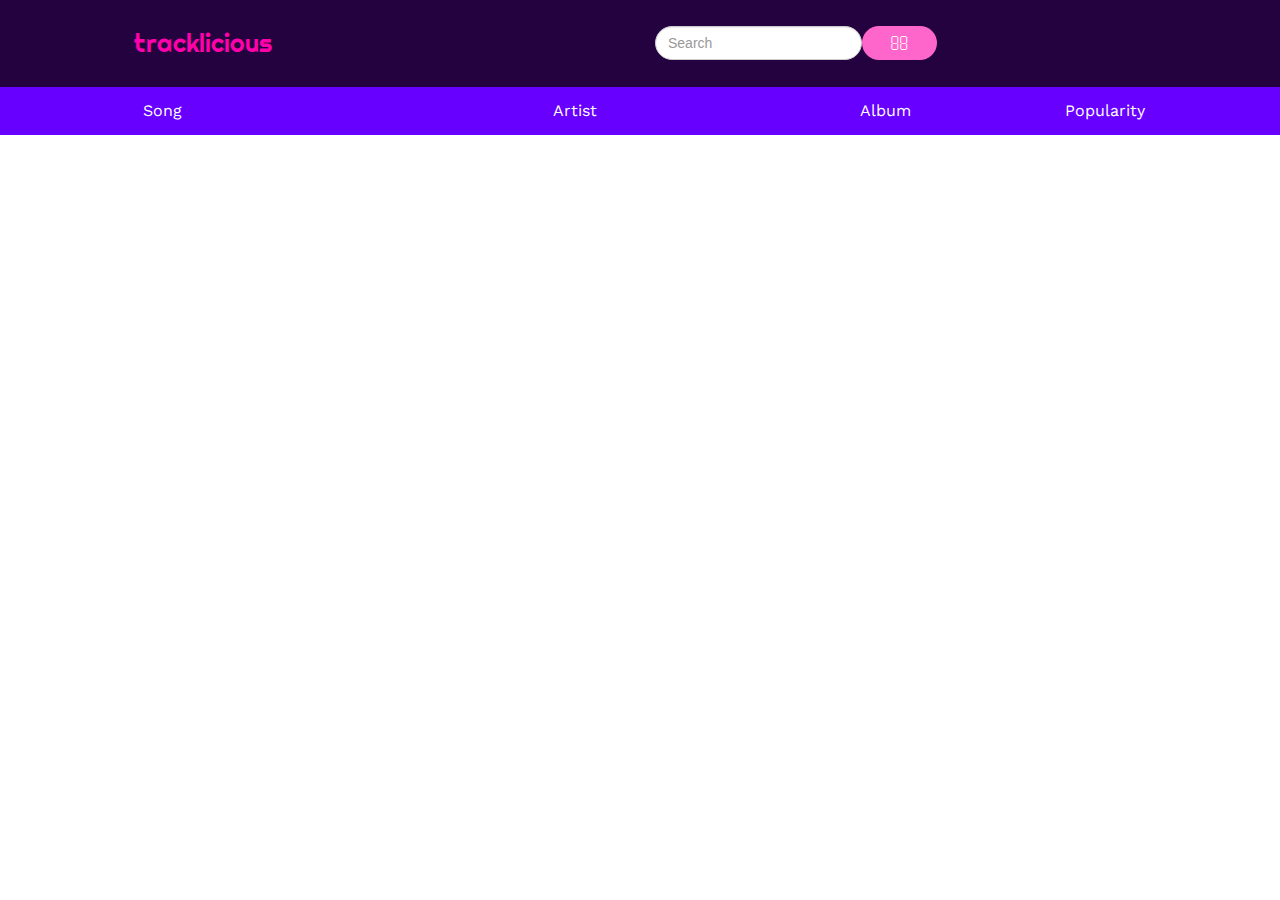
<file: public/success.html>
<!DOCTYPE html>
<html lang="en">
<head>
  <title>tracklicious | Discover your favourite music track</title>
  <meta name="description" content="Find your favourite music track by simply searching the name of the song, artist or album.">
<meta name="keywords" content="music, find music, find songs, find tracks, tracks, songs, artists, albums">
  <meta name="viewport" content="width=device-width, initial-scale=1.0">
  <link rel="icon" href="favicon.png" type="image/x-icon">
  <link href="https://fonts.googleapis.com/css?family=Work+Sans:400,500,700" rel="stylesheet">
  <link href="https://fonts.googleapis.com/css?family=Righteous" rel="stylesheet">
  <link rel="stylesheet" type="text/css" href="./resources/css/reset.css">
  <link rel="stylesheet" type="text/css" href="https://maxcdn.bootstrapcdn.com/font-awesome/4.7.0/css/font-awesome.min.css">
  <link href="https://maxcdn.bootstrapcdn.com/bootstrap/3.3.7/css/bootstrap.min.css" rel="stylesheet" integrity="sha384-BVYiiSIFeK1dGmJRAkycuHAHRg32OmUcww7on3RYdg4Va+PmSTsz/K68vbdEjh4u" crossorigin="anonymous">
  <link rel="stylesheet" type="text/css" href="./resources/css/style.css">
  <link rel="stylesheet" href="https://use.fontawesome.com/releases/v5.6.3/css/all.css" integrity="sha384-UHRtZLI+pbxtHCWp1t77Bi1L4ZtiqrqD80Kn4Z8NTSRyMA2Fd33n5dQ8lWUE00s/" crossorigin="anonymous">
</head>
<body>

<!-- Header Section-->

<div class="container-fluid">
  <header>
    <div class="row">
      <div class="col-sm-5 col-sm-offset-1">
          <a href="./index.html"><span class="logo">tracklicious</span></a>
      </div>
      <div class="col-sm-6">
          <form class="form-inline">
            <input class="form-control col-sm-2 header bootstrap-add-clear" type="search" placeholder="Search" onfocus="this.value=''" aria-label="Search">
          </form>
          <button class="btn btn-outline-success col-sm-1 header" type="submit" id="btn-header">
            <i class="fas fa-search fa-lg"></i>
          </button>
      </div>
    </div>
  </header>
</div>

<!-- Playlist Section-->

<div class="row playlist" id="playlist">
  <div class="col-sm-4 col-sm-offset-1 playlist-title">
    Song
  </div>
  <div class="col-sm-3 playlist-title">
    Artist
  </div>
  <div class="col-sm-2 playlist-title">
    Album
  </div>
  <div class="col-sm-2 playlist-title">
    Popularity
  </div>
</div>

<!-- Results Section-->

<div class="row songs" id="results">
</div>
 
<script src="https://code.jquery.com/jquery-3.1.1.min.js"
          integrity="sha256-hVVnYaiADRTO2PzUGmuLJr8BLUSjGIZsDYGmIJLv2b8="
          crossorigin="anonymous"></script>
  <script src="./resources/js/trackster_success.js"></script>
  <script src="./resources/js/numeral.min.js"></script>
</body>
</html>
</file>
<file: public/resources/css/style.css>
/* UNIVERSAL */

body {
  font-size: 16px;
}

.row {
  margin-left: auto;
  margin-right: auto;
}

/* HEADER */

.container-fluid {
  background-color: rgb(35, 2, 63);
  padding-top: 2%;
  padding-bottom: 2%;
}

.logo {
  font-family: "Righteous";
  font-size: 2.5rem;
  color: rgb(255, 0, 171);
}

a:hover {
  text-decoration: none;
}

.form-control.header {
  border-radius: 20px;
}

.btn.header {
  border-radius: 20px;
  width: 75px;
  background-color: rgb(255, 102, 204);
  color: white;
}

.btn.header:hover {
  background-color: rgb(255, 0, 171);
}

/* PLAYLIST */

.row.playlist {
  background-color: rgb(104, 0, 255);
  padding: 1% 2%;
  font-family: "Work Sans";
}

.playlist-title {
  color: rgb(255, 255, 255);
}

.row.songs {
  background-color: rgb(0, 0, 0);
  padding: 1% 2%;
  font-family: "Work Sans";
}

.play-icon {
  color: rgb(255, 0, 171);
}

.songs-title {
  color: rgb(47, 79, 79);
}

#results {
  background-color: white;
}
</file>
